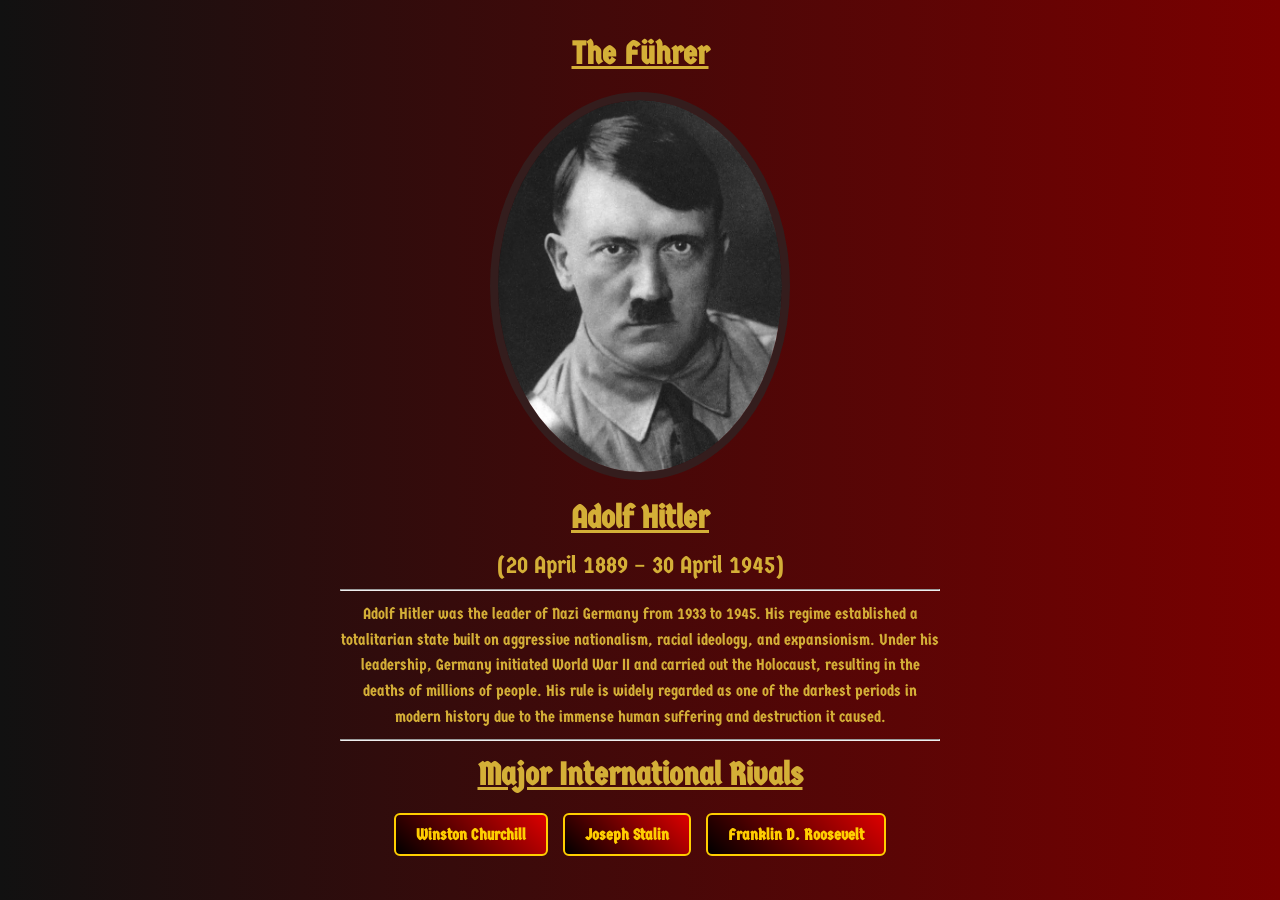
<file: index.html>
<!DOCTYPE html>
<html lang="en">
<head>
<meta charset="UTF-8">
<meta name="viewport" content="width=device-width, initial-scale=1.0">
<title>Adolf Hitler</title>

<link rel="preconnect" href="https://fonts.googleapis.com">
<link rel="preconnect" href="https://fonts.gstatic.com" crossorigin>
<link href="https://fonts.googleapis.com/css2?family=Germania+One&display=swap" rel="stylesheet">

<link rel="stylesheet" href="style.css">
</head>

<body>

<header>
  <h1 class="title">The Führer</h1>
</header>

<main class="card">
  <img 
    class="image"
    src="assets/images/Adolf-Hitler-1933.webp"
    width="300"
    height="300"
    alt="Portrait of Adolf Hitler"
    fetchpriority="high">
    
  <h1>Adolf Hitler</h1>
  <h2>(20 April 1889 – 30 April 1945)</h2>
  <hr>
  <p>
    Adolf Hitler was the leader of Nazi Germany from 1933 to 1945. His regime established a totalitarian state built on aggressive nationalism, racial ideology, and expansionism. Under his leadership, Germany initiated World War II and carried out the Holocaust, resulting in the deaths of millions of people. His rule is widely regarded as one of the darkest periods in modern history due to the immense human suffering and destruction it caused.
  </p>
  <hr>
  <h1>Major International Rivals</h1>
</main>

<nav class="buttons">
  <a href="winston.html">Winston Churchill</a>
  <a href="stalin.html">Joseph Stalin</a>
  <a href="frank.html">Franklin D. Roosevelt</a>
</nav>

</body>
</html>
</file>
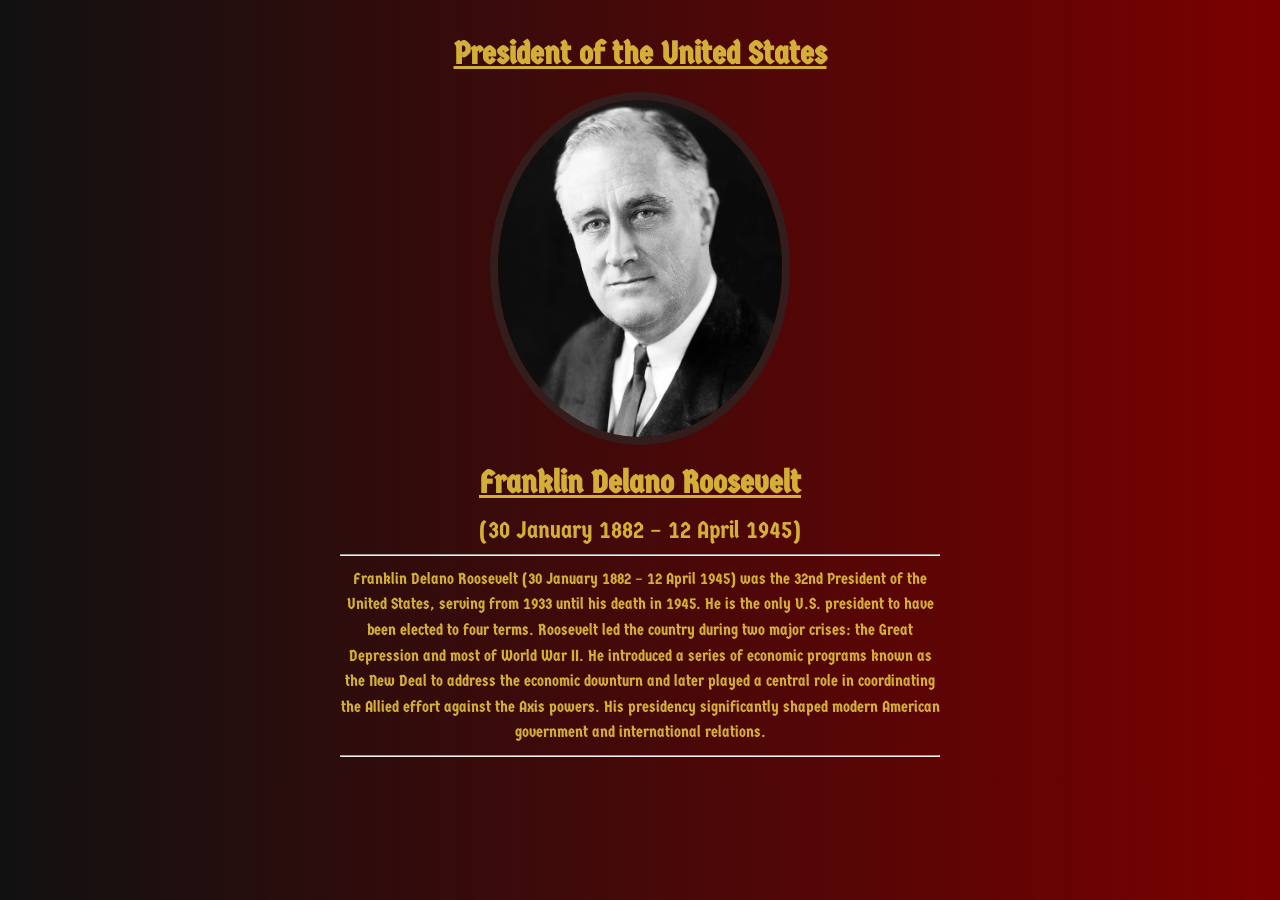
<file: frank.html>
<!DOCTYPE html>
<html lang="en">
<head>
<meta charset="UTF-8">
<meta name="viewport" content="width=device-width, initial-scale=1.0">
<title>Franklin D. Roosevelt</title>

<link rel="preconnect" href="https://fonts.googleapis.com">
<link rel="preconnect" href="https://fonts.gstatic.com" crossorigin>

<link href="https://fonts.googleapis.com/css2?family=Germania+One&display=swap"
rel="stylesheet" media="print" onload="this.media='all'">

<link rel="stylesheet" href="style.css">
</head>

<body>

<header>
  <h1 class="title">President of the United States</h1>
</header>

<main class="card">
  <img 
    class="image"
    src="assets/images/Franklin-D-Roosevelt.webp"
    width="280"
    height="280"
    alt="Portrait of Franklin D. Roosevelt"
    fetchpriority="high">

  <h1>Franklin Delano Roosevelt</h1>
  <h2>(30 January 1882 – 12 April 1945)</h2>
  <hr>

  <p>
    Franklin Delano Roosevelt (30 January 1882 – 12 April 1945) was the 32nd President of the United States, serving from 1933 until his death in 1945. He is the only U.S. president to have been elected to four terms. Roosevelt led the country during two major crises: the Great Depression and most of World War II. He introduced a series of economic programs known as the New Deal to address the economic downturn and later played a central role in coordinating the Allied effort against the Axis powers. His presidency significantly shaped modern American government and international relations.
  </p>

  <hr>
</main>

</body>
</html>
</file>
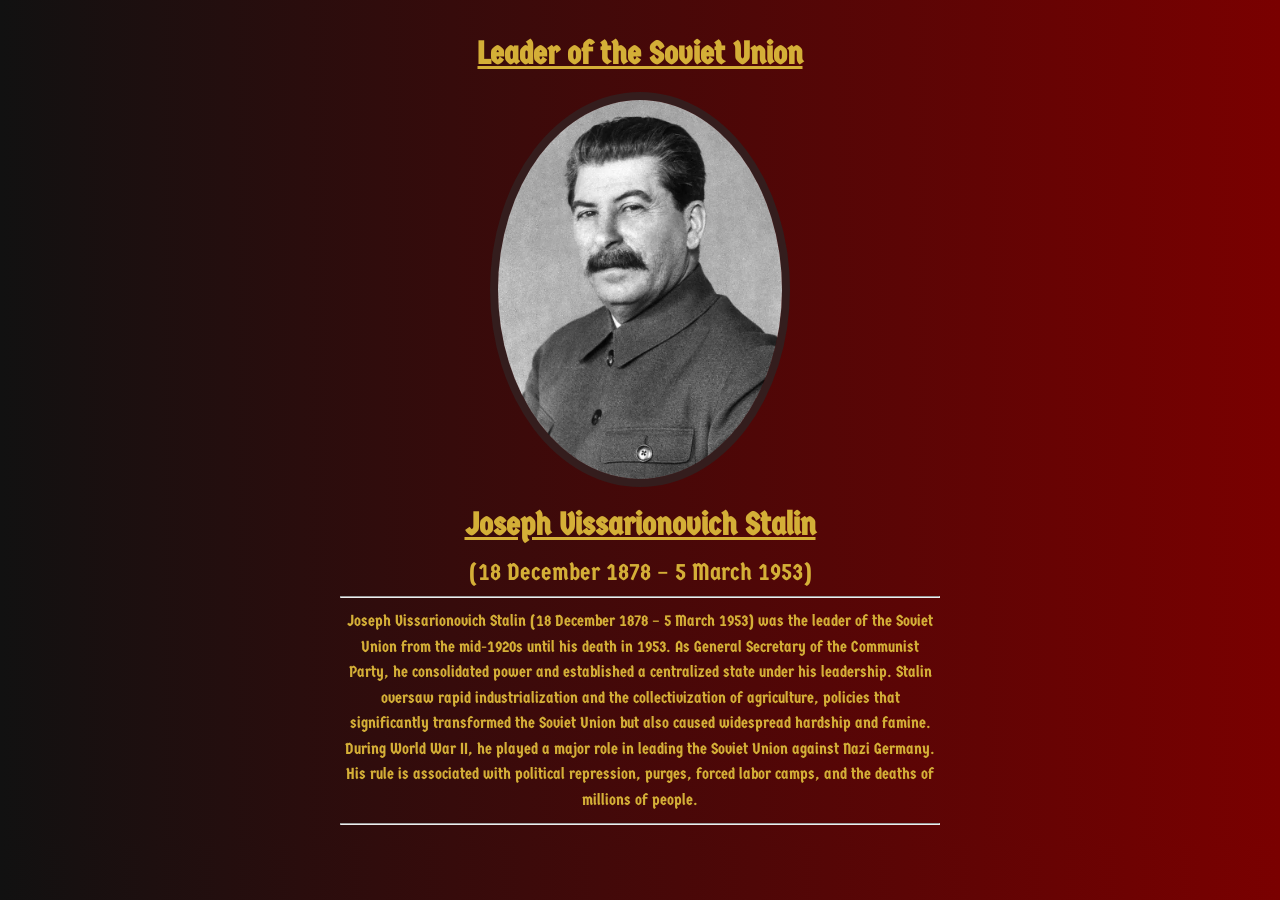
<file: stalin.html>
<!DOCTYPE html>
<html lang="en">
<head>
<meta charset="UTF-8">
<meta name="viewport" content="width=device-width, initial-scale=1.0">
<title>Joseph Stalin</title>

<link rel="preconnect" href="https://fonts.googleapis.com">
<link rel="preconnect" href="https://fonts.gstatic.com" crossorigin>

<link href="https://fonts.googleapis.com/css2?family=Germania+One&display=swap"
rel="stylesheet" media="print" onload="this.media='all'">

<link rel="stylesheet" href="style.css">
</head>

<body>

<header>
  <h1 class="title">Leader of the Soviet Union</h1>
</header>

<main class="card">
  <img 
    class="image"
    src="assets/images/Joseph_Stalin.webp"
    width="280"
    height="280"
    alt="Portrait of Joseph Stalin"
    fetchpriority="high">

  <h1>Joseph Vissarionovich Stalin</h1>
  <h2>(18 December 1878 – 5 March 1953)</h2>
  <hr>

  <p>
    Joseph Vissarionovich Stalin (18 December 1878 – 5 March 1953) was the leader of the Soviet Union from the mid-1920s until his death in 1953. As General Secretary of the Communist Party, he consolidated power and established a centralized state under his leadership. Stalin oversaw rapid industrialization and the collectivization of agriculture, policies that significantly transformed the Soviet Union but also caused widespread hardship and famine. During World War II, he played a major role in leading the Soviet Union against Nazi Germany. His rule is associated with political repression, purges, forced labor camps, and the deaths of millions of people.
  </p>

  <hr>
</main>

</body>
</html>
</file>
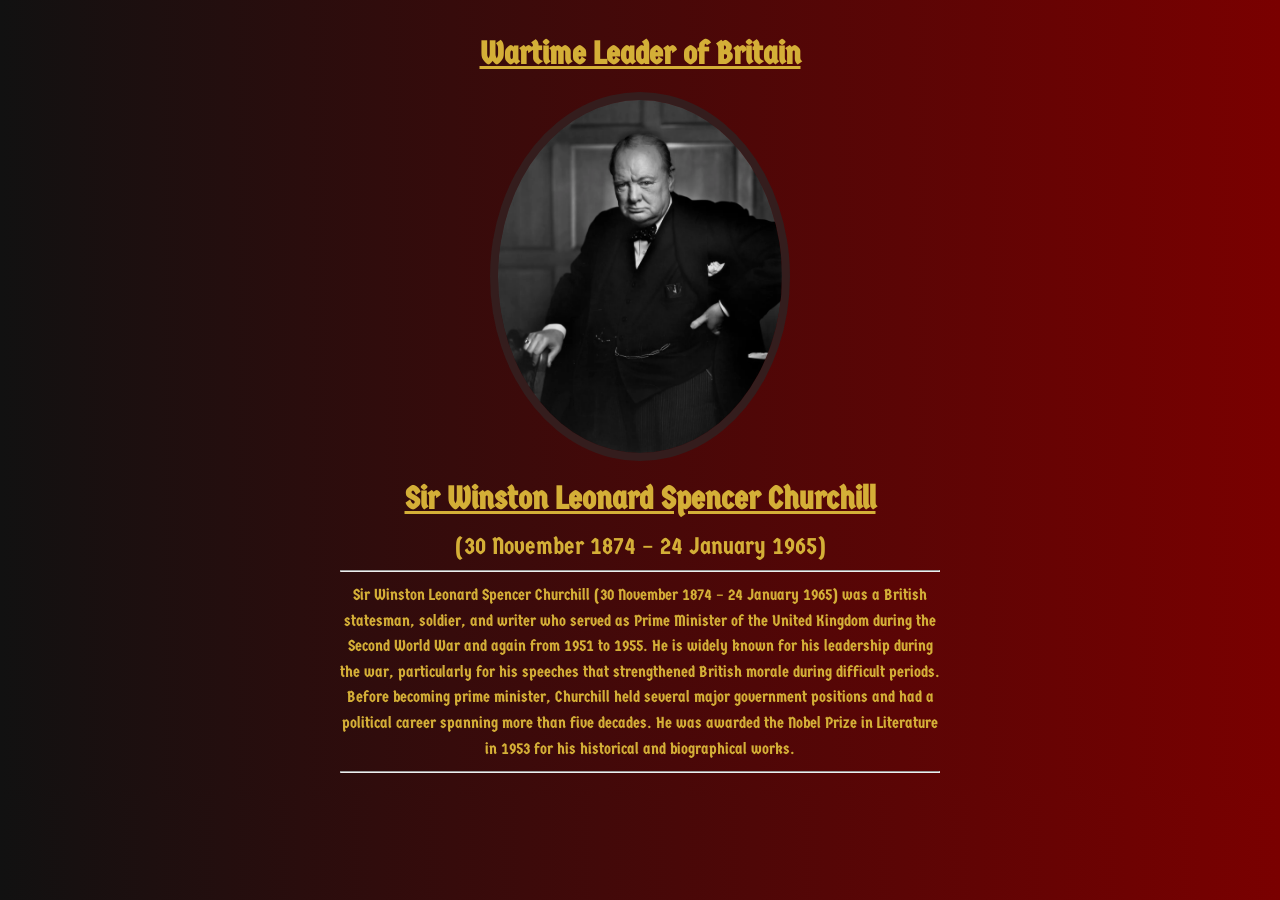
<file: winston.html>
<!DOCTYPE html>
<html lang="en">
<head>
<meta charset="UTF-8">
<meta name="viewport" content="width=device-width, initial-scale=1.0">
<title>Winston Churchill</title>

<link rel="preconnect" href="https://fonts.googleapis.com">
<link rel="preconnect" href="https://fonts.gstatic.com" crossorigin>

<link href="https://fonts.googleapis.com/css2?family=Germania+One&display=swap"
rel="stylesheet" media="print" onload="this.media='all'">

<link rel="stylesheet" href="style.css">
</head>

<body>

<header>
  <h1 class="title">Wartime Leader of Britain</h1>
</header>

<main class="card">
  <img 
    class="image"
    src="assets/images/Sir_Winston_Churchill.webp"
    width="280"
    height="280"
    alt="Portrait of Winston Churchill"
    fetchpriority="high">

  <h1>Sir Winston Leonard Spencer Churchill</h1>
  <h2>(30 November 1874 – 24 January 1965)</h2>
  <hr>

  <p>
    Sir Winston Leonard Spencer Churchill (30 November 1874 – 24 January 1965) was a British statesman, soldier, and writer who served as Prime Minister of the United Kingdom during the Second World War and again from 1951 to 1955. He is widely known for his leadership during the war, particularly for his speeches that strengthened British morale during difficult periods. Before becoming prime minister, Churchill held several major government positions and had a political career spanning more than five decades. He was awarded the Nobel Prize in Literature in 1953 for his historical and biographical works.
  </p>

  <hr>
</main>

</body>
</html>
</file>
<file: style.css>
* {
  margin: 0;
  padding: 0;
  box-sizing: border-box;
}

body {
  background: linear-gradient(to right, #111111, #7a0000);
  font-family: "Germania One", system-ui;
  color: #D4AF37;
  text-align: center;
  padding: 20px;
}

.card {
  max-width: 600px;
  margin: auto;
}

.title {
  margin-bottom: 20px;
}

.image {
  width: 100%;
  max-width: 300px;
  height: auto;
  border-radius: 50%;
  border: 8px solid #341d1d;
}

h1 {
  text-decoration: underline;
  font-weight: 900;
  margin: 15px 0;
}

h2 {
  font-weight: 500;
  margin-bottom: 10px;
}

p {
  font-weight: 300;
  line-height: 1.6;
  margin: 10px 0;
}

.buttons {
  display: flex;
  justify-content: center;
  gap: 15px;
  flex-wrap: wrap;
  margin-top: 20px;
}

.buttons a {
  padding: 10px 20px;
  background: linear-gradient(45deg, #000000, #dd0000);
  color: #ffce00;
  text-decoration: none;
  border-radius: 6px;
  font-weight: bold;
  border: 2px solid #ffce00;
  transition: all 0.3s ease;
}

.buttons a:hover {
  background: linear-gradient(45deg, #dd0000, #ffce00);
  color: #000000;
  transform: translateY(-2px);
}
</file>
